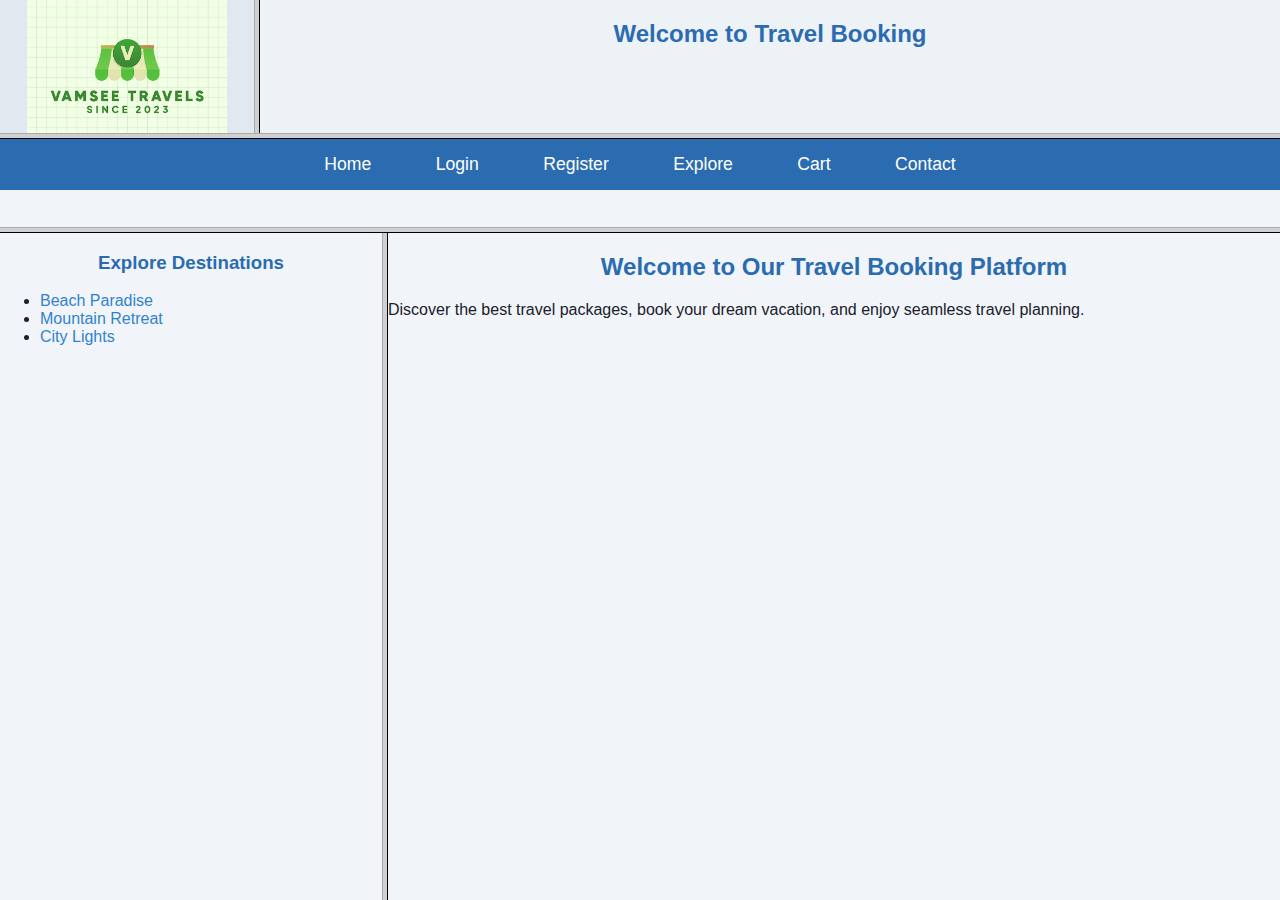
<file: index.html>
<!DOCTYPE html>
<html lang="en">
<head>
    <meta charset="UTF-8">
    <title>Travel Booking Platform</title>
    <link rel="stylesheet" href="styles.css">
</head>
<frameset rows="15%,10%,75%">
    <frameset cols="20%,80%">
        <frame src="logo.html" name="logo" scrolling="no" noresize>
        <frame src="header.html" name="header" scrolling="no" noresize>
    </frameset>
    <frame src="navigation.html" name="navigation" scrolling="no" noresize>
    <frameset cols="30%,70%">
        <frame src="explore.html" name="explore" scrolling="auto" noresize>
        <frame src="home.html" name="content">
    </frameset>
</frameset>
</html>
</file>
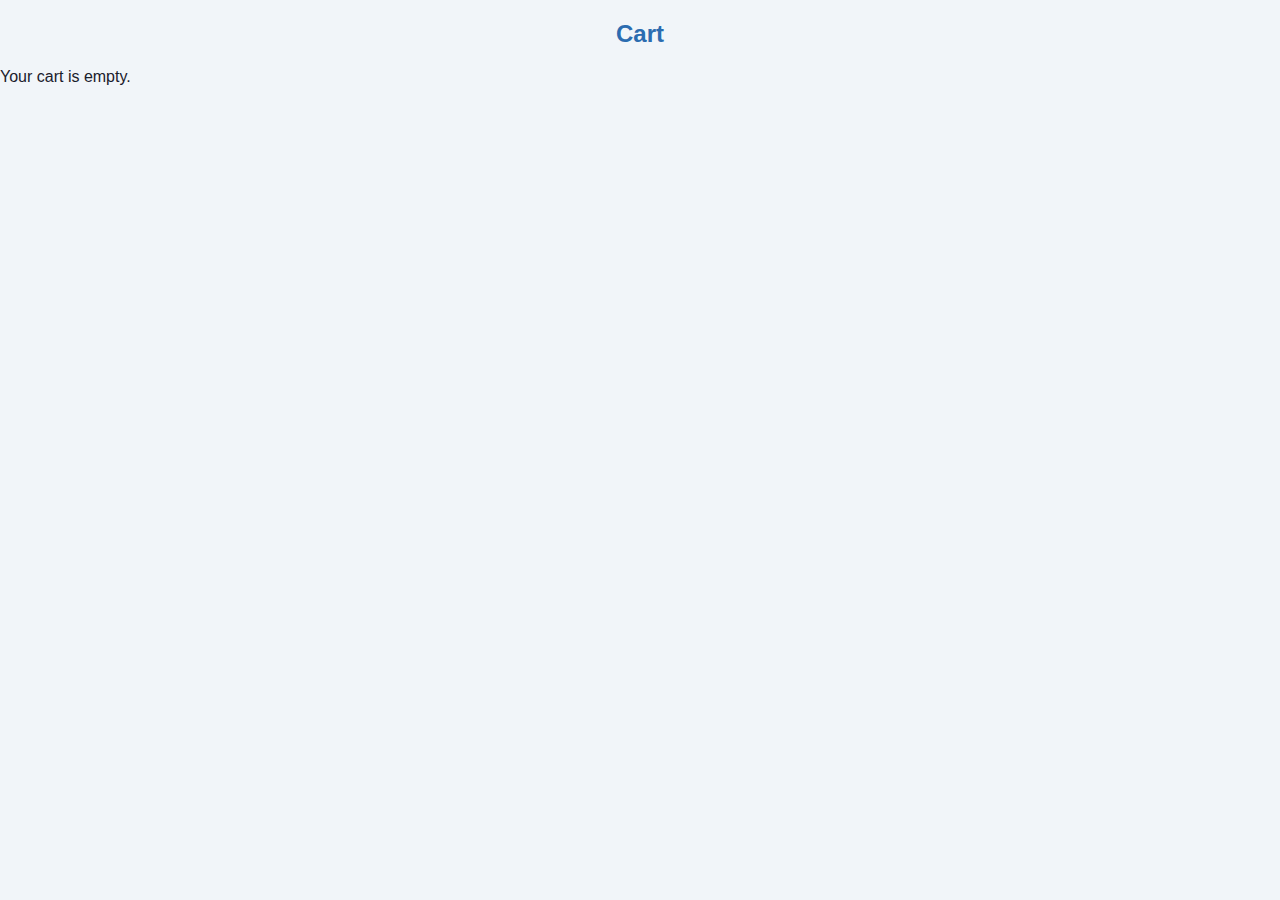
<file: cart.html>
<!DOCTYPE html>
<html lang="en">
<head>
    <meta charset="UTF-8">
    <title>Cart</title>
    <link rel="stylesheet" href="styles.css">
</head>
<body>
    <h2>Cart</h2>
    <p>Your cart is empty.</p>
</body>
</html>
</file>
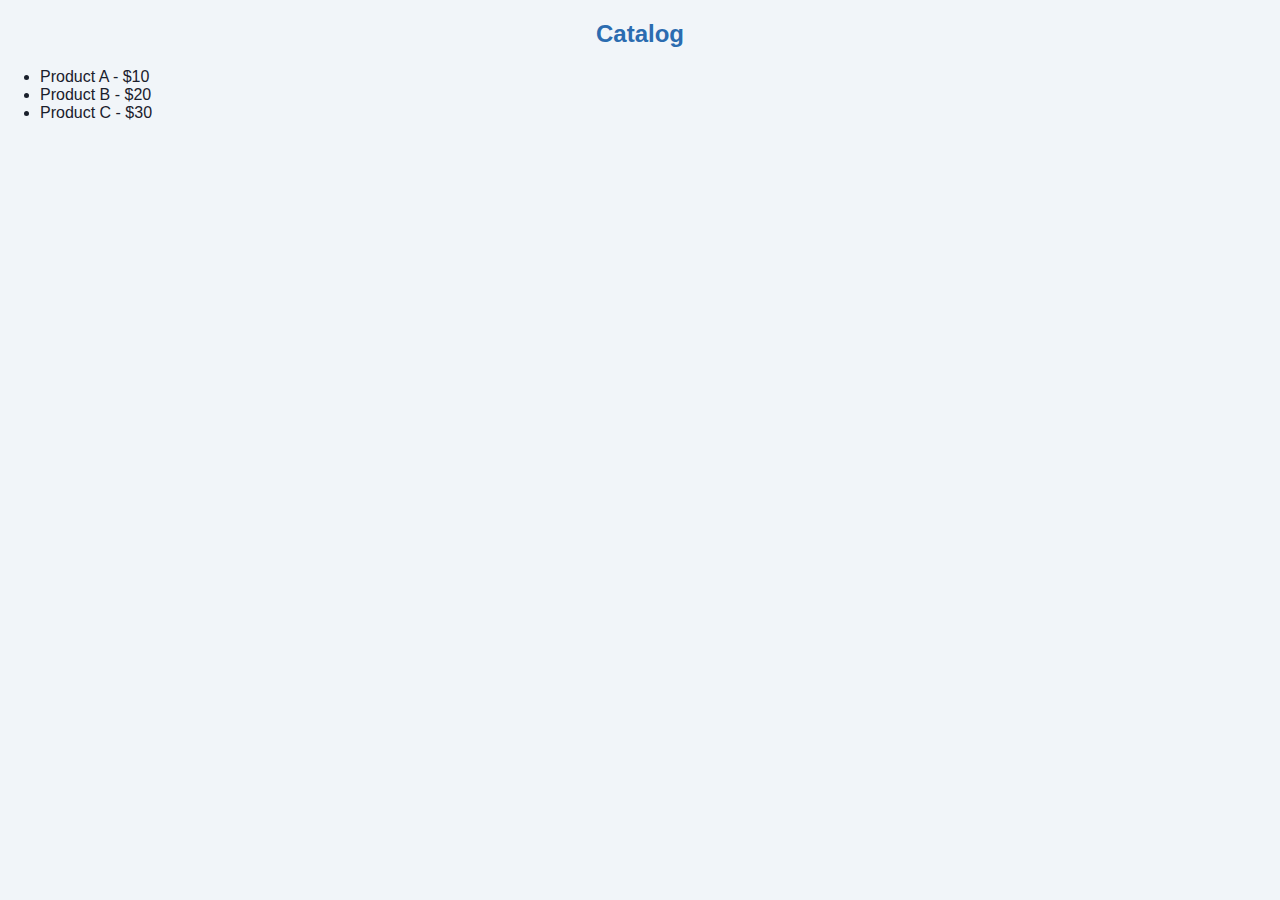
<file: catalog.html>
<!DOCTYPE html>
<html lang="en">
<head>
    <meta charset="UTF-8">
    <title>Catalog</title>
    <link rel="stylesheet" href="styles.css">
</head>
<body>
    <h2>Catalog</h2>
    <ul>
        <li>Product A - $10</li>
        <li>Product B - $20</li>
        <li>Product C - $30</li>
    </ul>
</body>
</html>
</file>
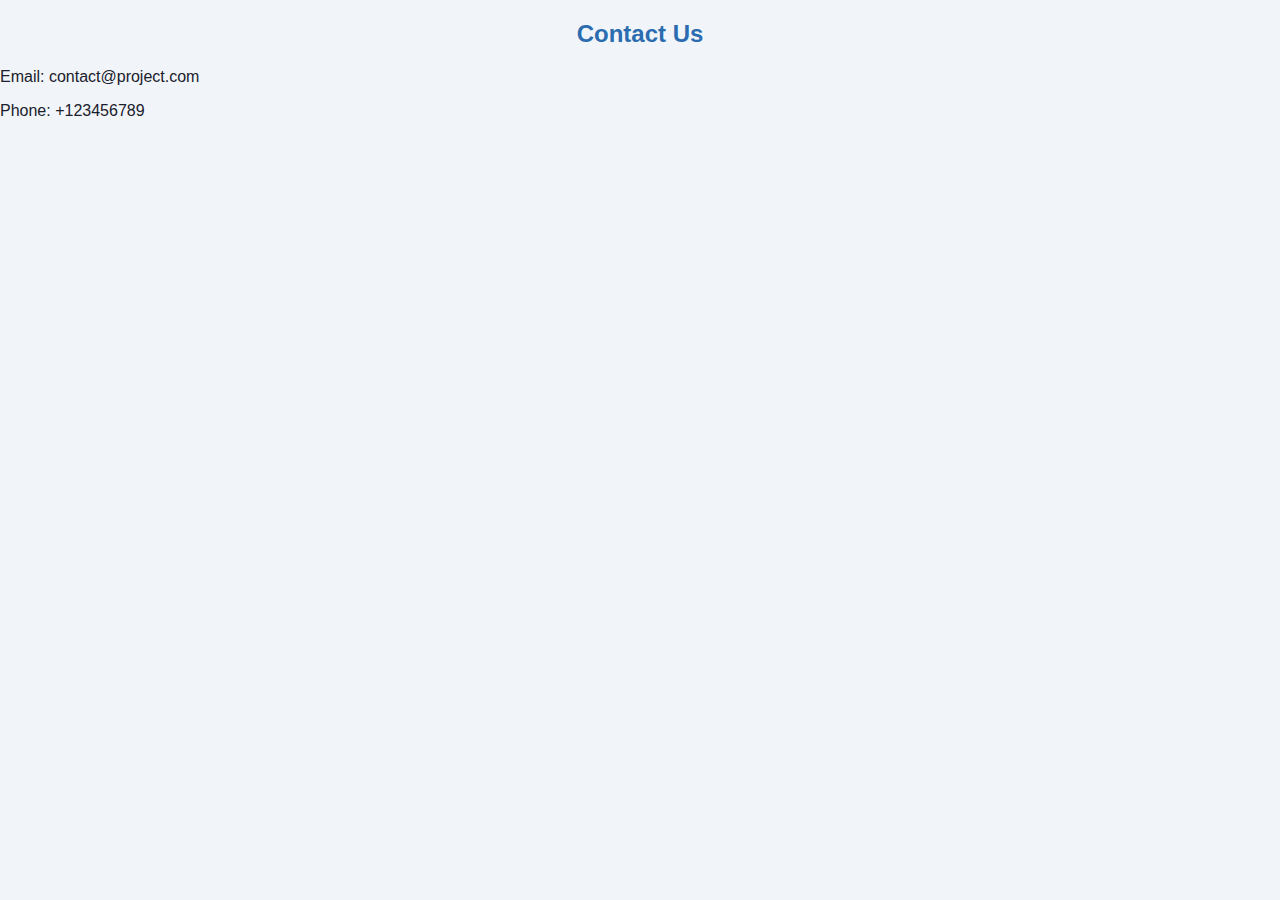
<file: contact.html>
<!DOCTYPE html>
<html lang="en">
<head>
    <meta charset="UTF-8">
    <title>Contact</title>
    <link rel="stylesheet" href="styles.css">
</head>
<body>
    <h2>Contact Us</h2>
    <p>Email: contact@project.com</p>
    <p>Phone: +123456789</p>
</body>
</html>
</file>
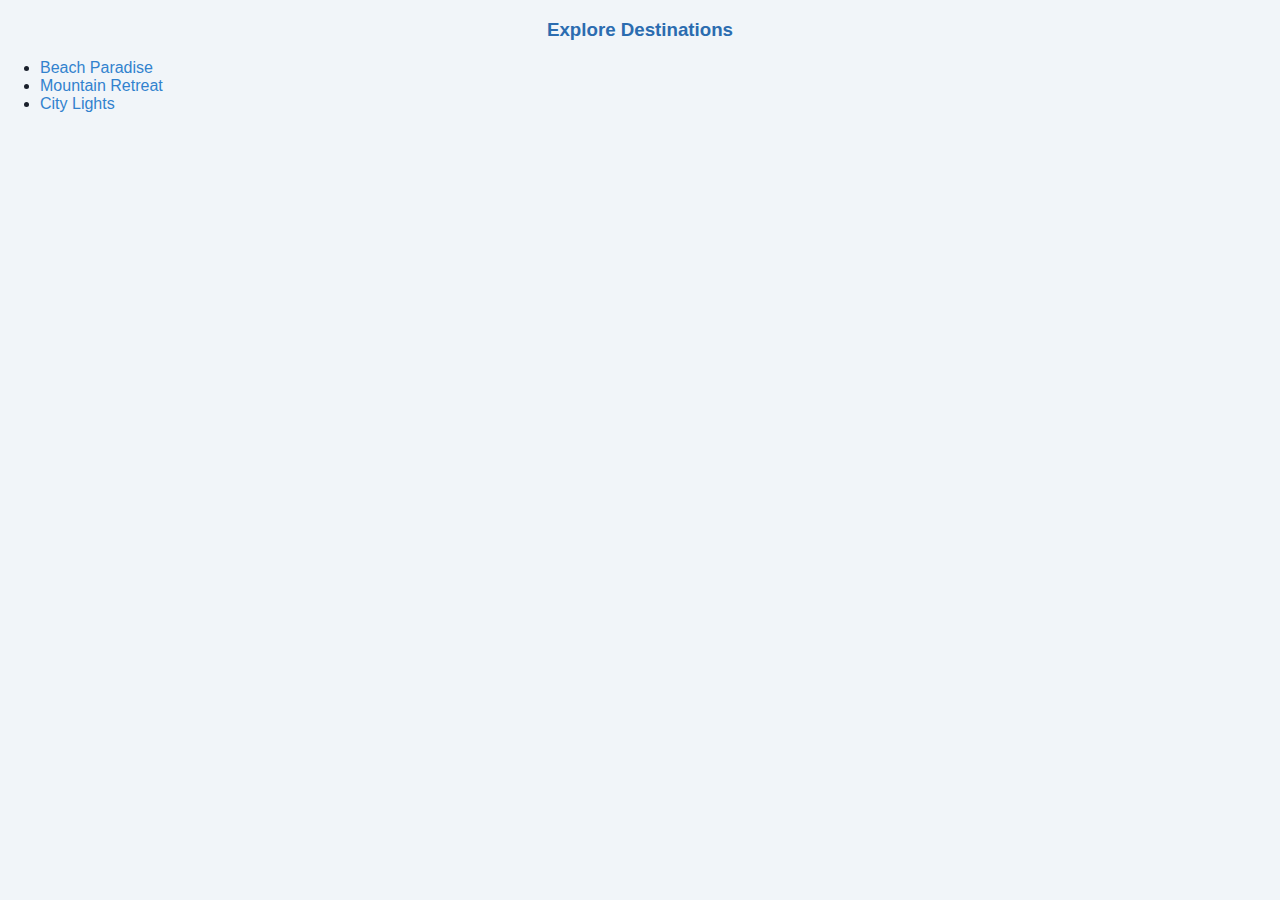
<file: explore.html>
<!DOCTYPE html>
<html lang="en">
<head>
    <meta charset="UTF-8">
    <title>Explore</title>
    <link rel="stylesheet" href="styles.css">
</head>
<body>
    <h3>Explore Destinations</h3>
    <ul>
        <li><a class="service-link" href="destination1.html" target="content">Beach Paradise</a></li>
        <li><a class="service-link" href="destination2.html" target="content">Mountain Retreat</a></li>
        <li><a class="service-link" href="destination3.html" target="content">City Lights</a></li>
    </ul>
</body>
</html>
</file>
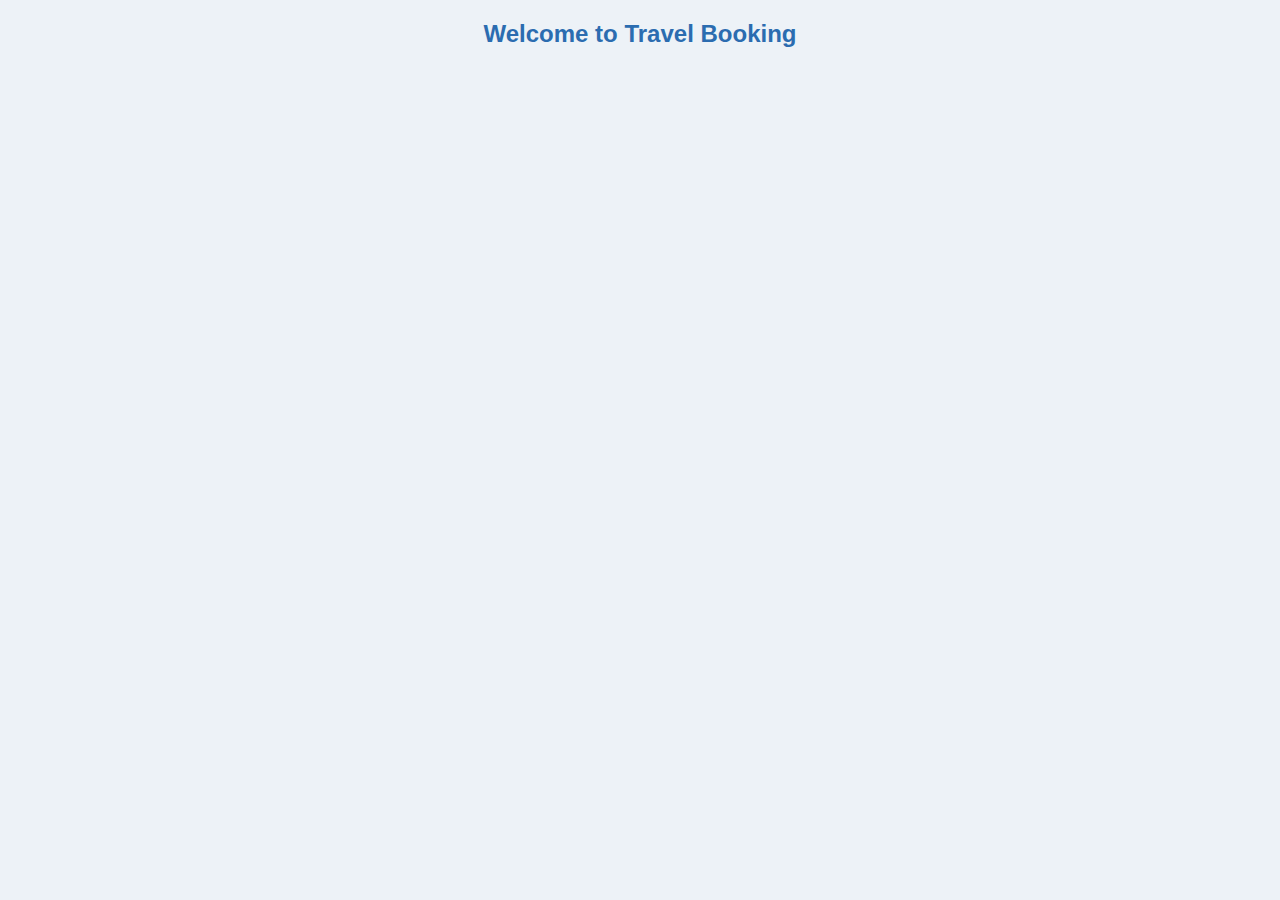
<file: header.html>
<!DOCTYPE html>
<html lang="en">
<head>
    <meta charset="UTF-8">
    <title>Header</title>
    <link rel="stylesheet" href="styles.css">
</head>
<body style="text-align: center; background-color: #edf2f7;">
    <h2>Welcome to Travel Booking</h2>
</body>
</html>
</file>
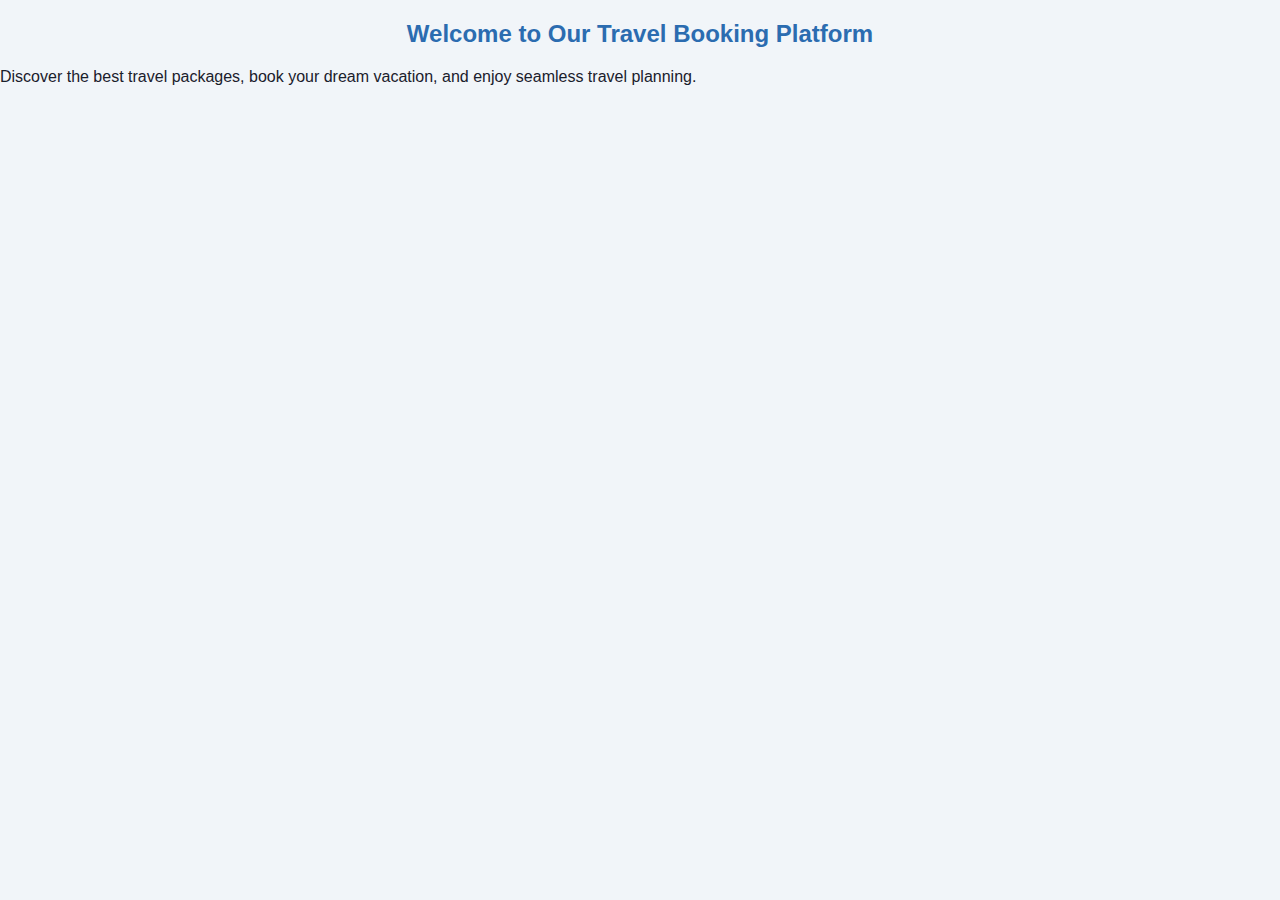
<file: home.html>
<!DOCTYPE html>
<html lang="en">
<head>
    <meta charset="UTF-8">
    <title>Home</title>
    <link rel="stylesheet" href="styles.css">
</head>
<body>
    <h2>Welcome to Our Travel Booking Platform</h2>
    <p>Discover the best travel packages, book your dream vacation, and enjoy seamless travel planning.</p>
</body>
</html>
</file>
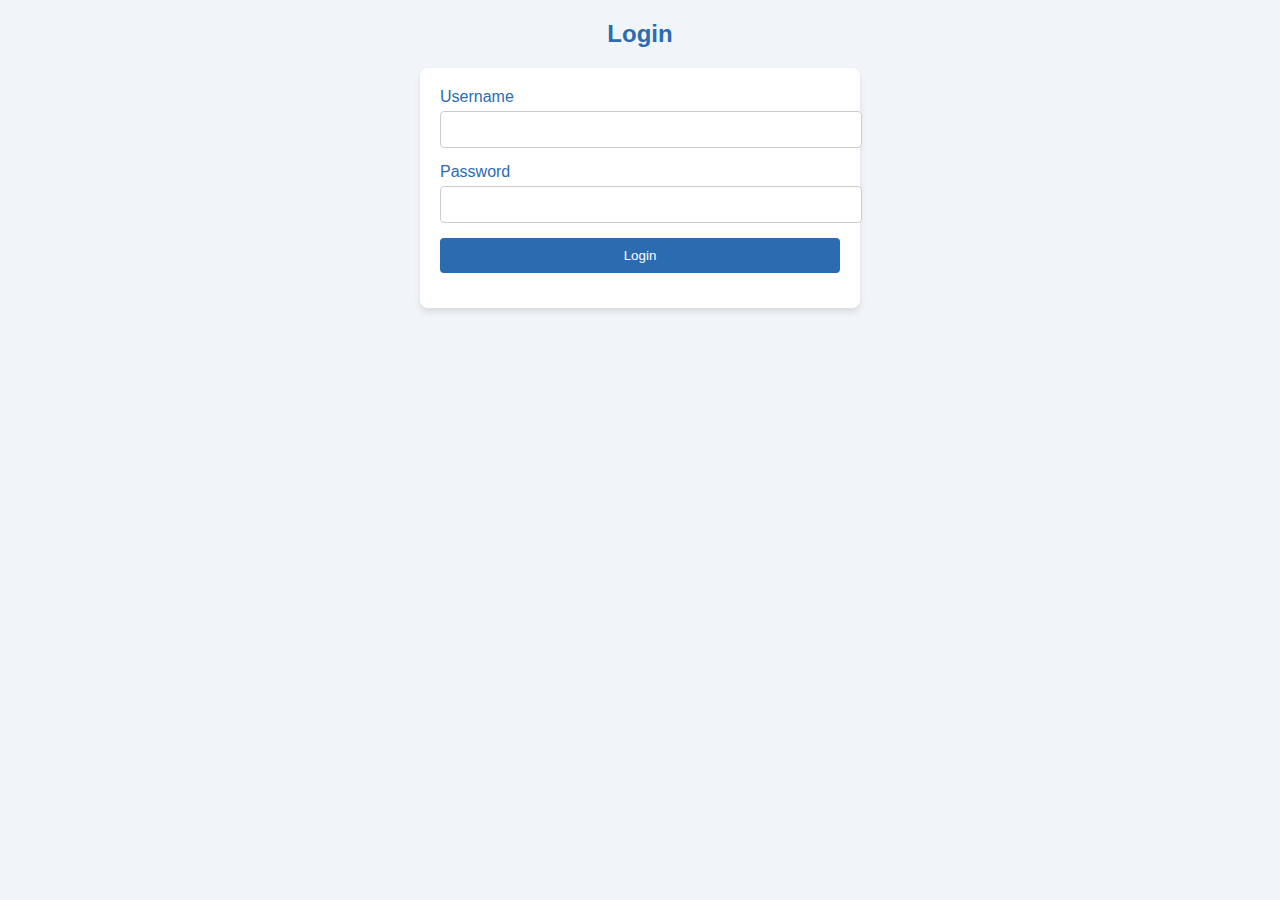
<file: login.html>
<!DOCTYPE html>
<html lang="en">
<head>
    <meta charset="UTF-8">
    <title>Login</title>
    <link rel="stylesheet" href="styles.css">
</head>
<body>
    <h2>Login</h2>
    <form>
        <label for="username">Username</label>
        <input type="text" id="username" name="username" required>
        <label for="password">Password</label>
        <input type="password" id="password" name="password" required>
        <button type="submit">Login</button>
    </form>
</body>
</html>
</file>
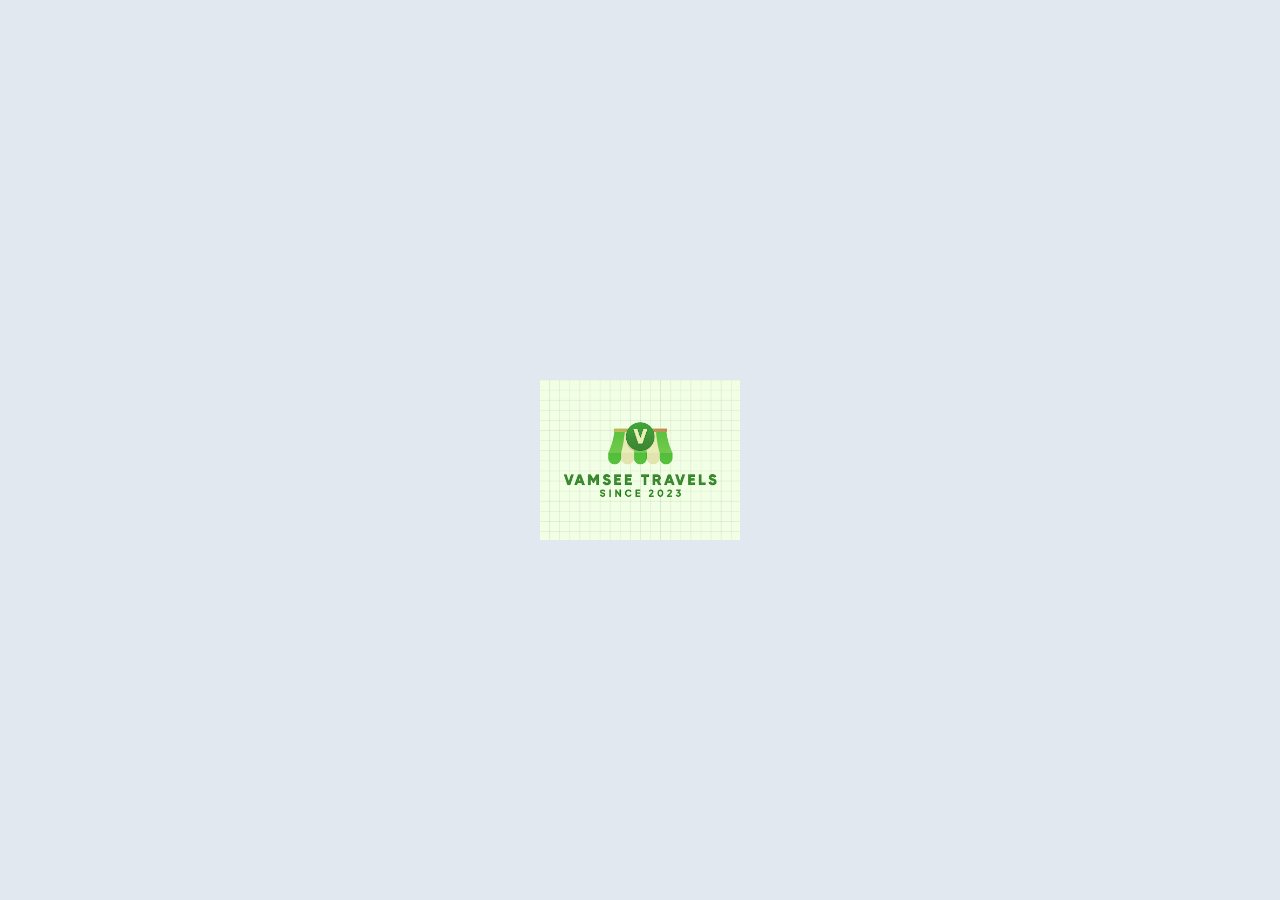
<file: logo.html>
<!DOCTYPE html>
<html lang="en">
<head>
    <meta charset="UTF-8">
    <title>Travel Logo</title>
    <link rel="stylesheet" href="styles.css">
    <style>
        body {
            display: flex;
            justify-content: center;
            align-items: center;
            height: 100vh;
            background-color: #e2e8f0;
            margin: 0;
        }
        img {
            width: 200px;
            height: auto;
            margin-top: 20px;
        }
    </style>
</head>
<body>
    <img src="logo.png" alt="Travel Booking Logo">
</body>
</html>
</file>
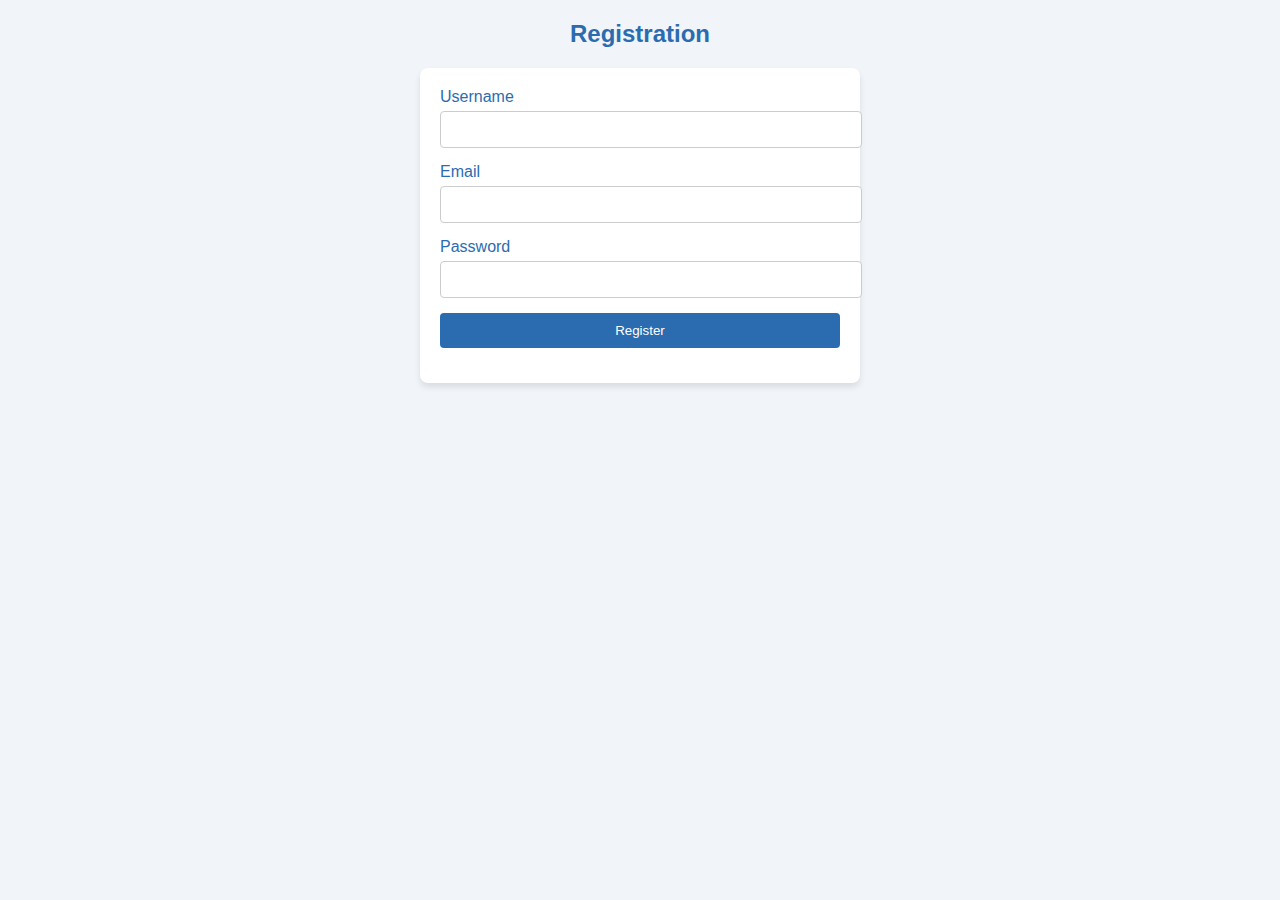
<file: registration.html>
<!DOCTYPE html>
<html lang="en">
<head>
    <meta charset="UTF-8">
    <title>Registration</title>
    <link rel="stylesheet" href="styles.css">
</head>
<body>
    <h2>Registration</h2>
    <form>
        <label for="username">Username</label>
        <input type="text" id="username" name="username" required>
        <label for="email">Email</label>
        <input type="email" id="email" name="email" required>
        <label for="password">Password</label>
        <input type="password" id="password" name="password" required>
        <button type="submit">Register</button>
    </form>
</body>
</html>
</file>
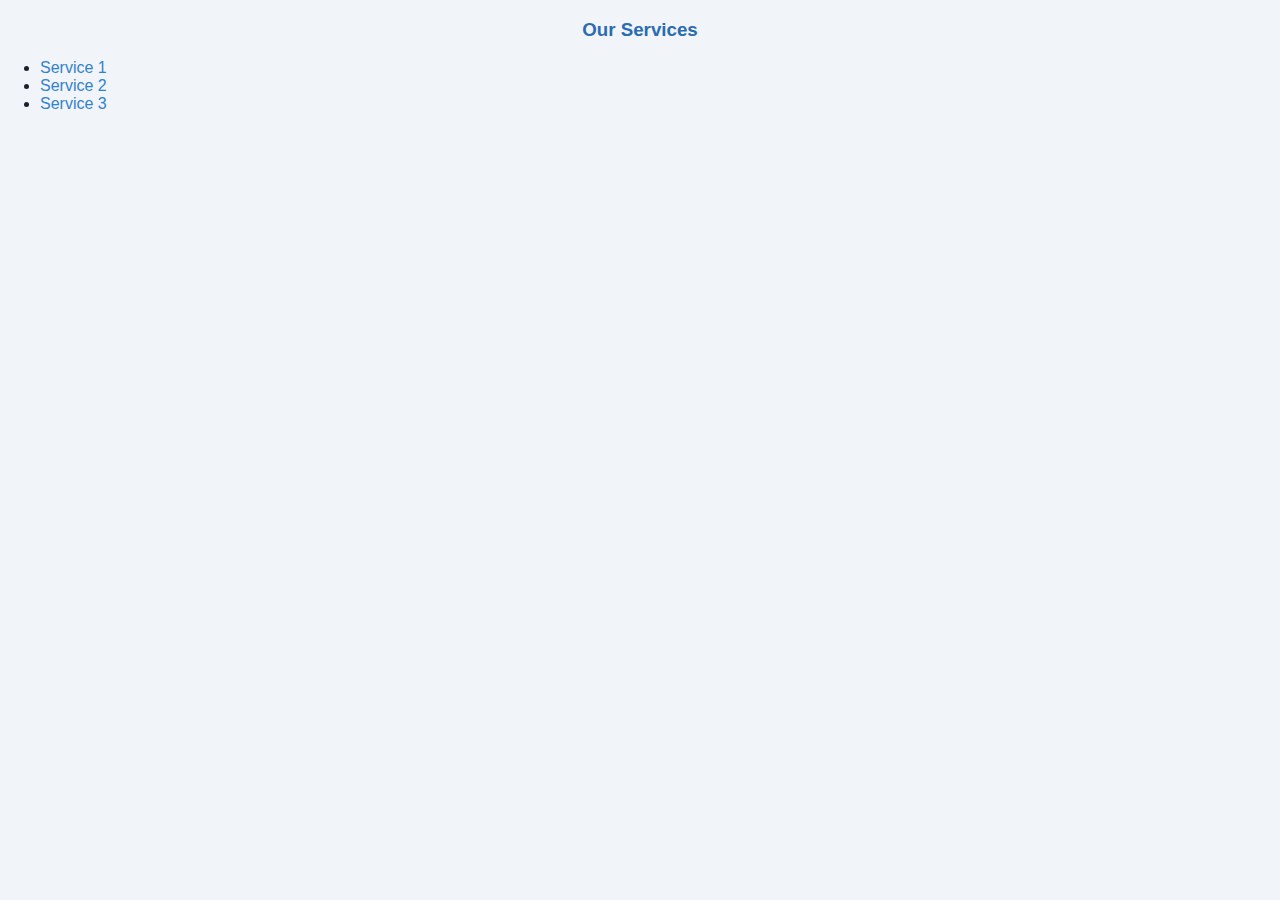
<file: services.html>
<!DOCTYPE html>
<html lang="en">
<head>
    <meta charset="UTF-8">
    <title>Services</title>
    <link rel="stylesheet" href="styles.css">
</head>
<body>
    <h3>Our Services</h3>
    <ul>
        <li><a href="service1.html" target="content">Service 1</a></li>
        <li><a href="service2.html" target="content">Service 2</a></li>
        <li><a href="service3.html" target="content">Service 3</a></li>
    </ul>
</body>
</html>
</file>
<file: styles.css>
body {
    font-family: 'Arial', sans-serif;
    background-color: #f1f5f9;
    color: #1a202c;
    margin: 0;
    padding: 0;
}
h1, h2, h3 {
    text-align: center;
    color: #2b6cb0;
}
a {
    color: #3182ce;
    text-decoration: none;
}
a:hover {
    text-decoration: underline;
    color: #2c5282;
}
nav {
    background-color: #2b6cb0;
    text-align: center;
    padding: 15px;
}
nav a {
    color: white;
    margin: 0 15px;
    font-size: 1.1rem;
    padding: 10px 15px;
    border-radius: 5px;
    transition: background-color 0.3s ease;
}
nav a:hover {
    background-color: #2c5282;
    color: #f7fafc;
}
form {
    max-width: 400px;
    margin: 20px auto;
    padding: 20px;
    background-color: #ffffff;
    border-radius: 8px;
    box-shadow: 0px 4px 6px rgba(0, 0, 0, 0.1);
}
label {
    display: block;
    margin-bottom: 5px;
    color: #2b6cb0;
}
input, button {
    width: 100%;
    padding: 10px;
    margin-bottom: 15px;
    border: 1px solid #ccc;
    border-radius: 4px;
}
button {
    background-color: #2b6cb0;
    color: white;
    border: none;
    cursor: pointer;
    transition: background-color 0.3s ease;
}
button:hover {
    background-color: #2c5282;
}
footer {
    background-color: #2b6cb0;
    color: white;
    text-align: center;
    padding: 10px;
    margin-top: 20px;
}
</file>
